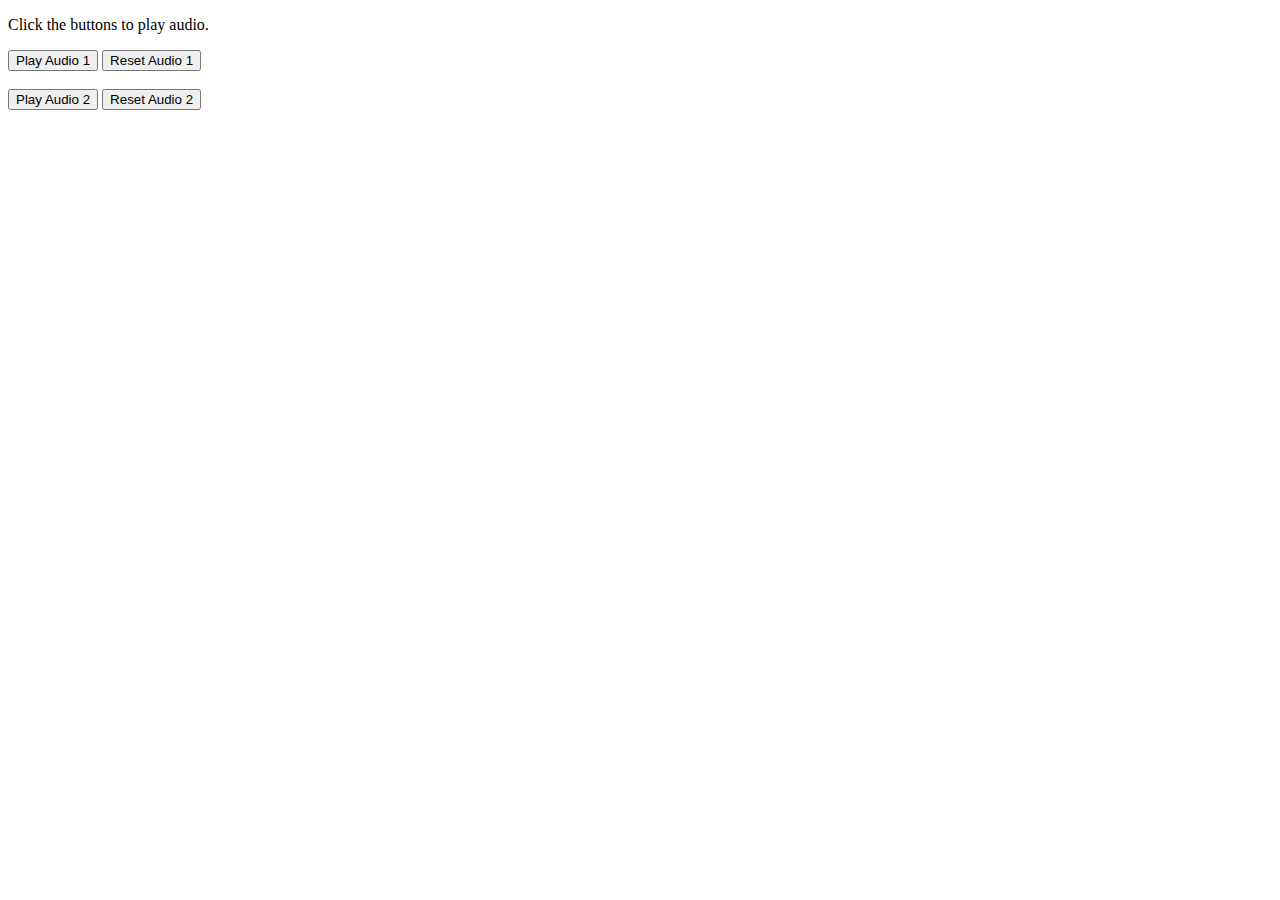
<file: page2.html>
<!DOCTYPE html>
<html lang="en" >

<script  src="js/page2.js"></script>

<audio id="myAudio1">
  
        <source src="ColdTemp1.mp3" type="audio/mpeg">
        Your browser does not support the audio element.
      </audio>
      
      <p>Click the buttons to play audio.</p>
      
      <button onclick="playAudio()" type="button">Play Audio 1</button>
      <button onclick="pauseAudio()" type="button">Reset Audio 1</button> 
      <br></br>
      <button onclick="playAudio()" type="button">Play Audio 2</button>
      <button onclick="pauseAudio()" type="button">Reset Audio 2</button> 
</html>
</file>
